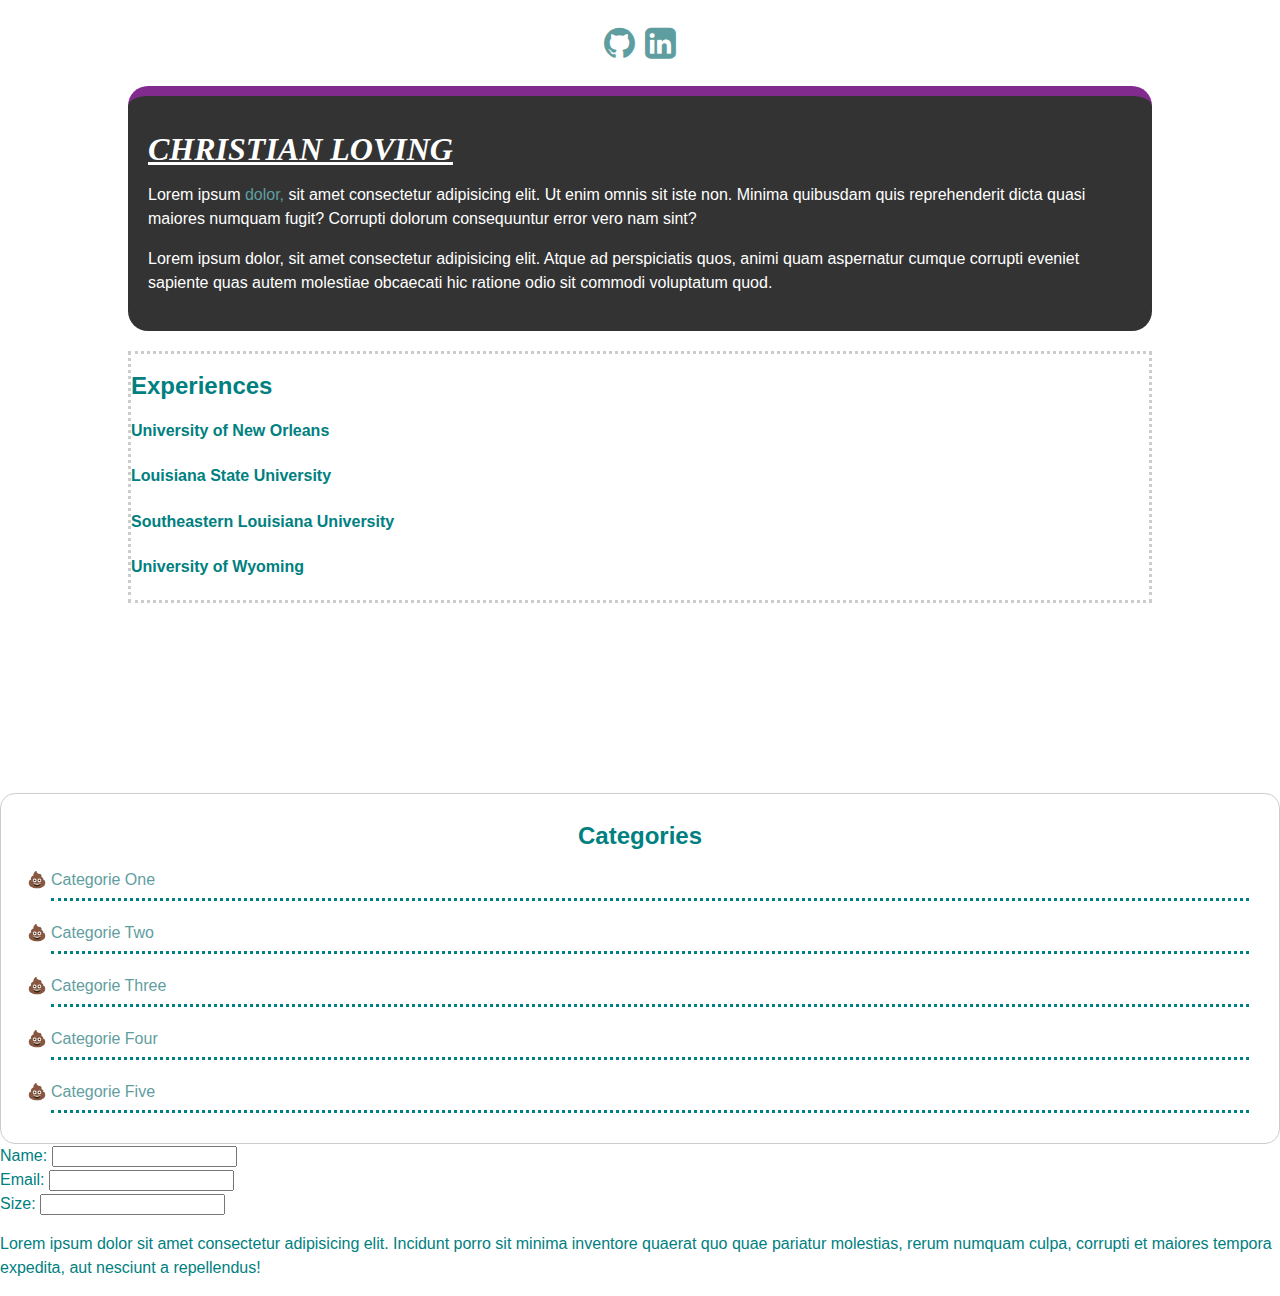
<file: src/index.html>
<!DOCTYPE html>
<html lang="en">
<head>
    <meta charset="UTF-8">
    <meta http-equiv="X-UA-Compatible" content="IE=edge">
    <meta name="viewport" content="width=device-width, initial-scale=1.0">
    <title>Personal Page</title>
    <link rel="stylesheet" type="text/css" href="css/style.css">
    <link rel="stylesheet" href='https://cdnjs.cloudflare.com/ajax/libs/font-awesome/4.7.0/css/font-awesome.min.css'>
</head>
<body>
    <header>
        <nav>
            <a href="https://github.com/Clovin4"><i class='fa fa-github'></i></a>
            <a href="https://www.linkedin.com/in/christian-loving/"><i class='fa fa-linkedin-square'></i></a>
        </nav>
    </header>
    <div class="container">
        <div class="box-1">
            <h1>Christian Loving</h1>
            <p>Lorem ipsum <a href="https://www.youtube.com/watch?v=dQw4w9WgXcQ">dolor,</a> sit amet consectetur adipisicing elit. Ut enim omnis sit iste non. Minima quibusdam quis reprehenderit dicta quasi maiores numquam fugit? Corrupti dolorum consequuntur error vero nam sint?</p>
            <p>Lorem ipsum dolor, sit amet consectetur adipisicing elit. Atque ad perspiciatis quos, animi quam aspernatur cumque corrupti eveniet sapiente quas autem molestiae obcaecati hic ratione odio sit commodi voluptatum quod.</p>
        </div>
        <div class="box-2">
            <h2>Experiences</h2>
                <h4>University of New Orleans</h4>
                    <div class="box-3">
                        <ul></ul>
                        <ul></ul>
                    </div>
                <h4>Louisiana State University</h4>
                    <div class="box-begining">
                        <ul></ul>
                    </div>
                <h4>Southeastern Louisiana University</h4>
                    <div class="box-whoIam">
                        <ul></ul>
                    </div>
                <h4>University of Wyoming</h4>
                    <divc class="box-theBegining">
                        <ul></ul>
                        <ul></ul>
                        <ul></ul>
                    </div>
        </div>
        <div class="cp_embed_wrapper">
            <iframe src="https://codepen.io/clovin4/embed/QWmeeNN" frameborder="0"></iframe>
        </div>
        <div class="categories">
            <h2>Categories</h2>
            <ul>
                <li><a href="#">Categorie One</a></li>
                <li><a href="#">Categorie Two</li>
                <li><a href="#">Categorie Three</a></li>
                <li><a href="#">Categorie Four</a></li>
                <li><a href="#">Categorie Five</a></li>
            </ul>
        </div>
        <form action="Enter Email">
            <div class="form-group">
                <label>Name: </label>
                <input type="text" name="name">
            </div>
            <div class="form-group">
                <label>Email: </label>
                <input type="text" name="email">
            </div>
            <div class="form-group">
                <label>Size: </label>
                <input type="text" name="size">
            </div>
        </form>
    </div><!-- ./container-->
    <script src="js/main.js"></script>
    <footer>
        <div class="footer">
            <p>Lorem ipsum dolor sit amet consectetur adipisicing elit. Incidunt porro sit minima inventore quaerat quo quae pariatur molestias, rerum numquam culpa, corrupti et maiores tempora expedita, aut nesciunt a repellendus!</p>
        </div>
    </footer>
</body>
</html>
</file>
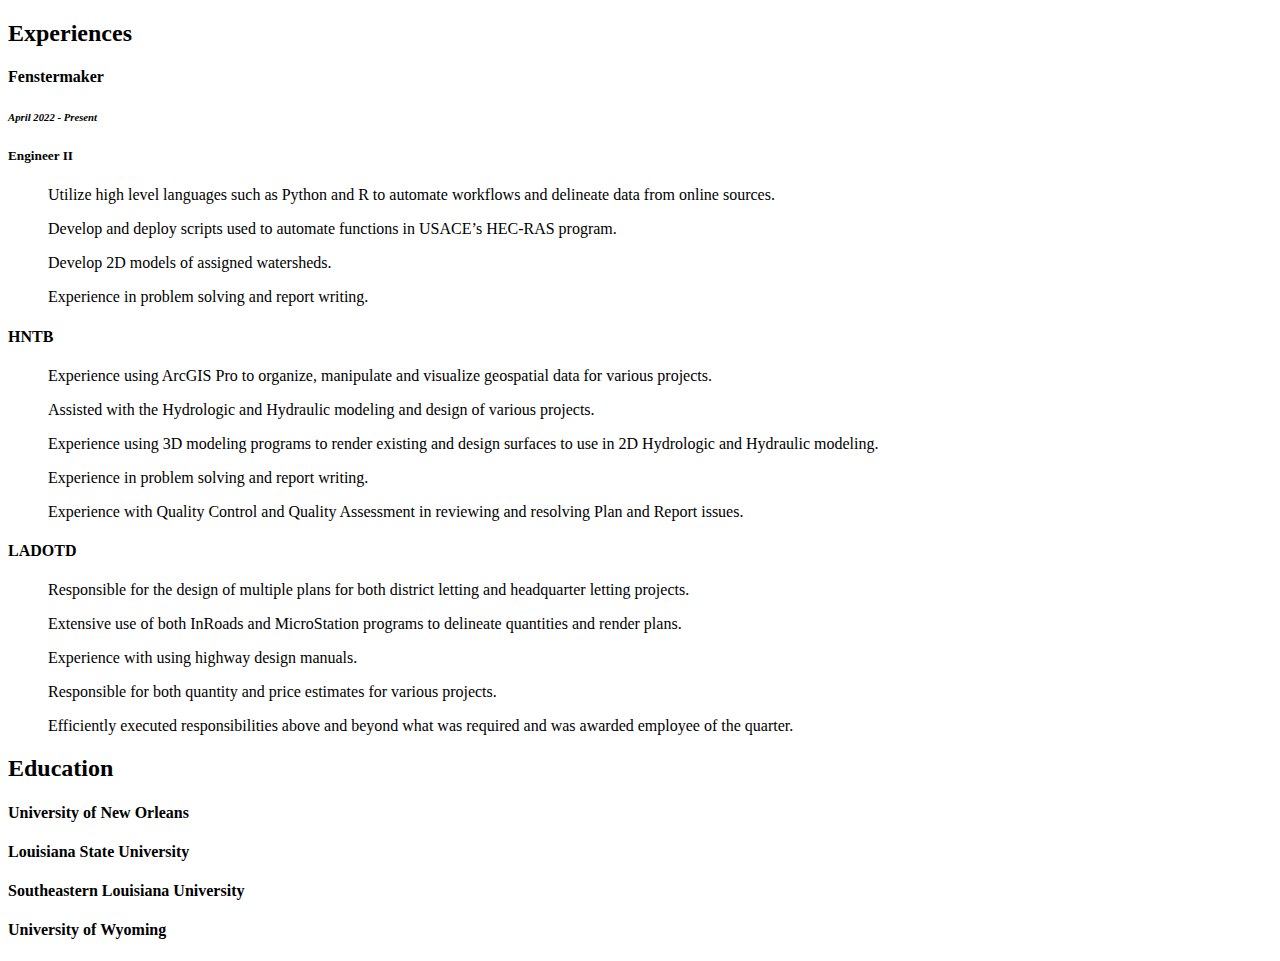
<file: src/pages/resume.html>
<!DOCTYPE html>
<html lang="en">
<head>
    <meta charset="UTF-8">
    <meta http-equiv="X-UA-Compatible" content="IE=edge">
    <meta name="viewport" content="width=device-width, initial-scale=1.0">
    <title>Document</title>
</head>
<body>
    <h2>Experiences</h2>
            <h4>Fenstermaker</h4>
                <h6><em>April 2022 - Present</em></h6>
                <h5>Engineer II</h5>
                <div class="box-nola">
                    <ul>Utilize high level languages such as Python and R to automate workflows and delineate data from online sources.</ul>
                    <ul>Develop and deploy scripts used to automate functions in USACE’s HEC-RAS program.</ul>
                    <ul>Develop 2D models of assigned watersheds.</ul>
                    <ul>Experience in problem solving and report writing.</ul>
                </div>
            <h4>HNTB</h4>
                <div class="box-learning">
                    <ul>Experience using ArcGIS Pro to organize, manipulate and visualize geospatial data for various projects.</ul>
                    <ul>Assisted with the Hydrologic and Hydraulic modeling and design of various projects.</ul>
                    <ul>Experience using 3D modeling programs to render existing and design surfaces to use in 2D Hydrologic and Hydraulic modeling.</ul>
                    <ul>Experience in problem solving and report writing.</ul>
                    <ul>Experience with Quality Control and Quality Assessment in reviewing and resolving Plan and Report issues.</ul>
                </div>
            <h4>LADOTD</h4>
                <div class="box-begining">
                    <ul>Responsible for the design of multiple plans for both district letting and headquarter letting projects.</ul>
                    <ul>Extensive use of both InRoads and MicroStation programs to delineate quantities and render plans.
                    </ul>
                    <ul>Experience with using highway design manuals.</ul>
                    <ul>Responsible for both quantity and price estimates for various projects.</ul>
                    <ul>Efficiently executed responsibilities above and beyond what was required and was awarded employee of the quarter.</ul>
                </div>
    <h2>Education</h2>
            <h4>University of New Orleans</h4>
                <div class="box-nola">
                    <ul></ul>
                    <ul></ul>
                </div>
            <h4>Louisiana State University</h4>
                <div class="box-learning">
                    <ul></ul>
                </div>
            <h4>Southeastern Louisiana University</h4>
                <div class="box-begining">
                    <ul></ul>
                </div>
            <h4>University of Wyoming</h4>
                <divc class="box-prelude">
                    <ul></ul>
                    <ul></ul>
                    <ul></ul>
                </div>
</body>
</html>
</file>
<file: src/css/style.css>
/* *{
    margin: 0;
    padding: 0;
} */

nav{
    font-size: 36px;
    text-align: center;
    margin: 25px;
}

a{
    text-decoration: none;
    color: cadetblue;
}
a:hover{
    color: aquamarine;
}
a:active{
    color: bisque;
}
/* a:visited{
    color: magenta;
} */

body{
    background-color: rgb(244, 244, 244,var(--tw-border-opacity));
    color: teal;

    font-family: Arial, Helvetica, sans-serif;
    font-size: 16px;
    font-weight: normal;

    line-height: 1.5em;
    margin: 0;
}

.container{
    width: 80%;
    margin: auto;
}

.box-1{
    background-color: #333;
    color: #fff;
    border-radius: 20px;
    /*
    border-right: 5px gray solid;
    border-left: 5px gray solid;
    */
    border: 5px rgb(208, 36, 235, 0.5);
    border-width: 10px;
    border-top-style: solid;


    /* Same as above */
    padding: 20px;

    margin: 20px 0;
}

.box-1 h1{
    font-family: Tahoma;
    font-weight: 800;
    font-style: italic;
    text-decoration: underline;
    text-transform: uppercase;

}

.box-2{
    border: 3px dotted #ccc;


}

.categories{
    border: 1px #ccc solid;
    padding: 10px;
    border-radius: 15px;
}

.categories h2{
    text-align: center;
}

.categories ul{
    padding-left: 20px;
    list-style: none;
}

.categories li{
    margin: 20px;
    padding-bottom: 6px;
    border-bottom: dotted;
    list-style-type: emoji-1;
}

@counter-style emoji-1 {
    system: cyclic;
    symbols: "\1F4A9";
    suffix: " ";
}

.cp_embed_wrapper{
    margin-top: 20px;
    margin-bottom: 20px;
    display: flex;
    align-items: center;
    justify-content: center;
}
</file>
